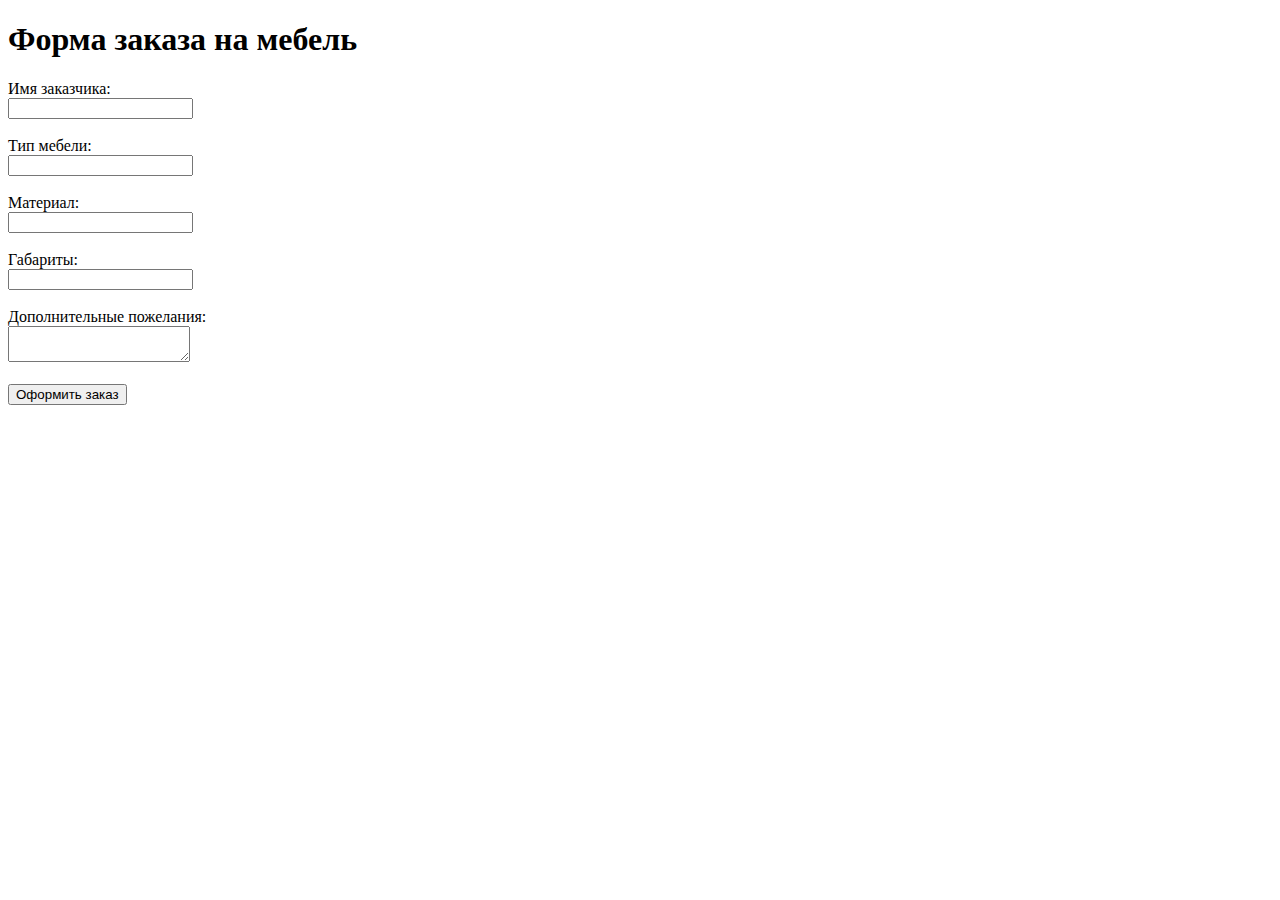
<file: book-blog/public/index.html>
<!DOCTYPE html>
<html lang="ru">
<head>
    <meta charset="UTF-8">
    <title>Создание заказа на мебель</title>
</head>
<body>
    <h1>Форма заказа на мебель</h1>
    <form method="POST" action="src/Handlers/CreateOrderHandler.php">
        <label>Имя заказчика:<br>
            <input type="text" name="customer_name" required>
        </label><br><br>

        <label>Тип мебели:<br>
            <input type="text" name="furniture_type" required>
        </label><br><br>

        <label>Материал:<br>
            <input type="text" name="material" required>
        </label><br><br>

        <label>Габариты:<br>
            <input type="text" name="dimensions" required>
        </label><br><br>

        <label>Дополнительные пожелания:<br>
            <textarea name="notes"></textarea>
        </label><br><br>

        <button type="submit">Оформить заказ</button>
    </form>
</body>
</html>
</file>
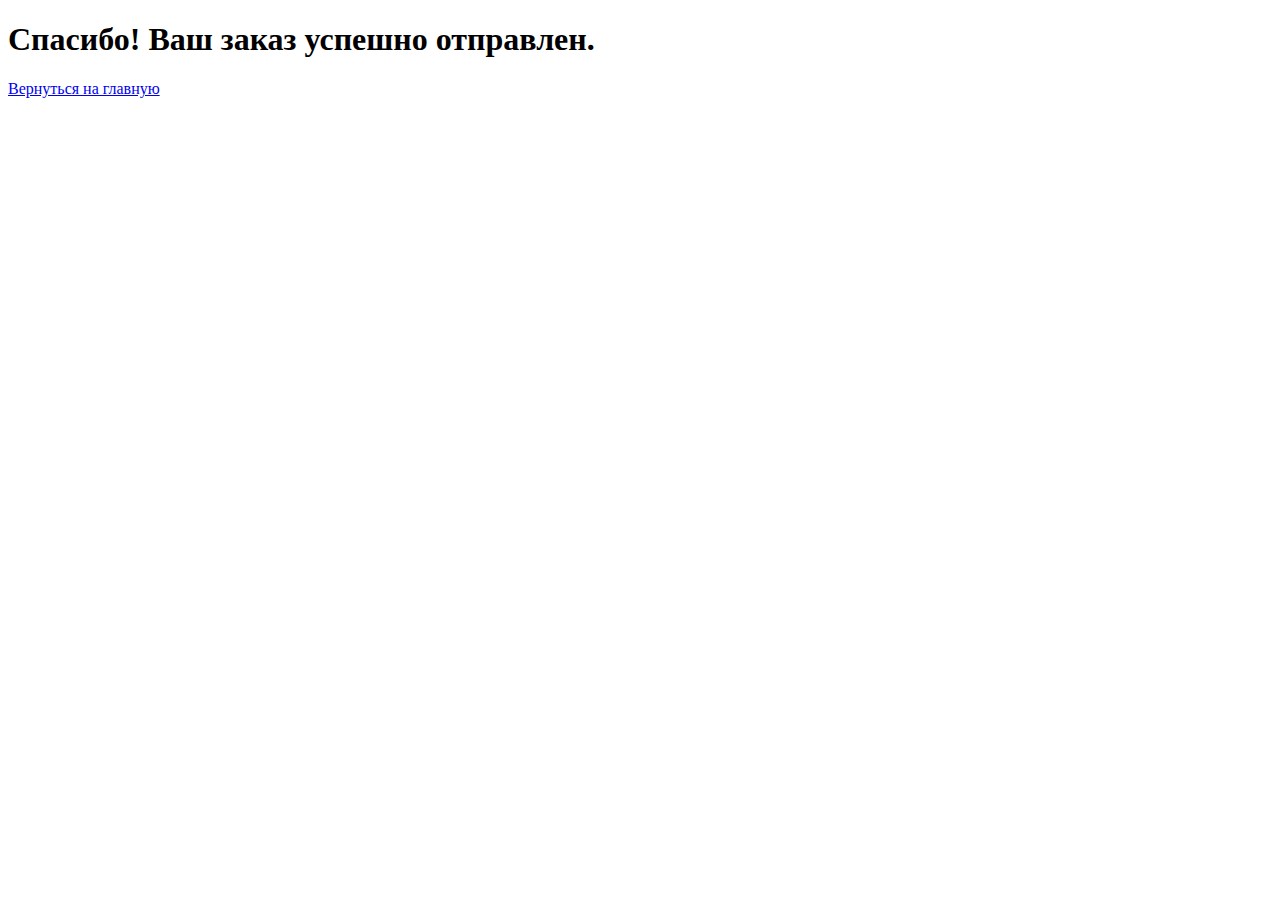
<file: book-blog/public/success.html>
<!DOCTYPE html>
<html lang="ru">
<head>
    <meta charset="UTF-8">
    <title>Заказ оформлен</title>
</head>
<body>
    <h1>Спасибо! Ваш заказ успешно отправлен.</h1>
    <a href="/index.html">Вернуться на главную</a>
</body>
</html>
</file>
